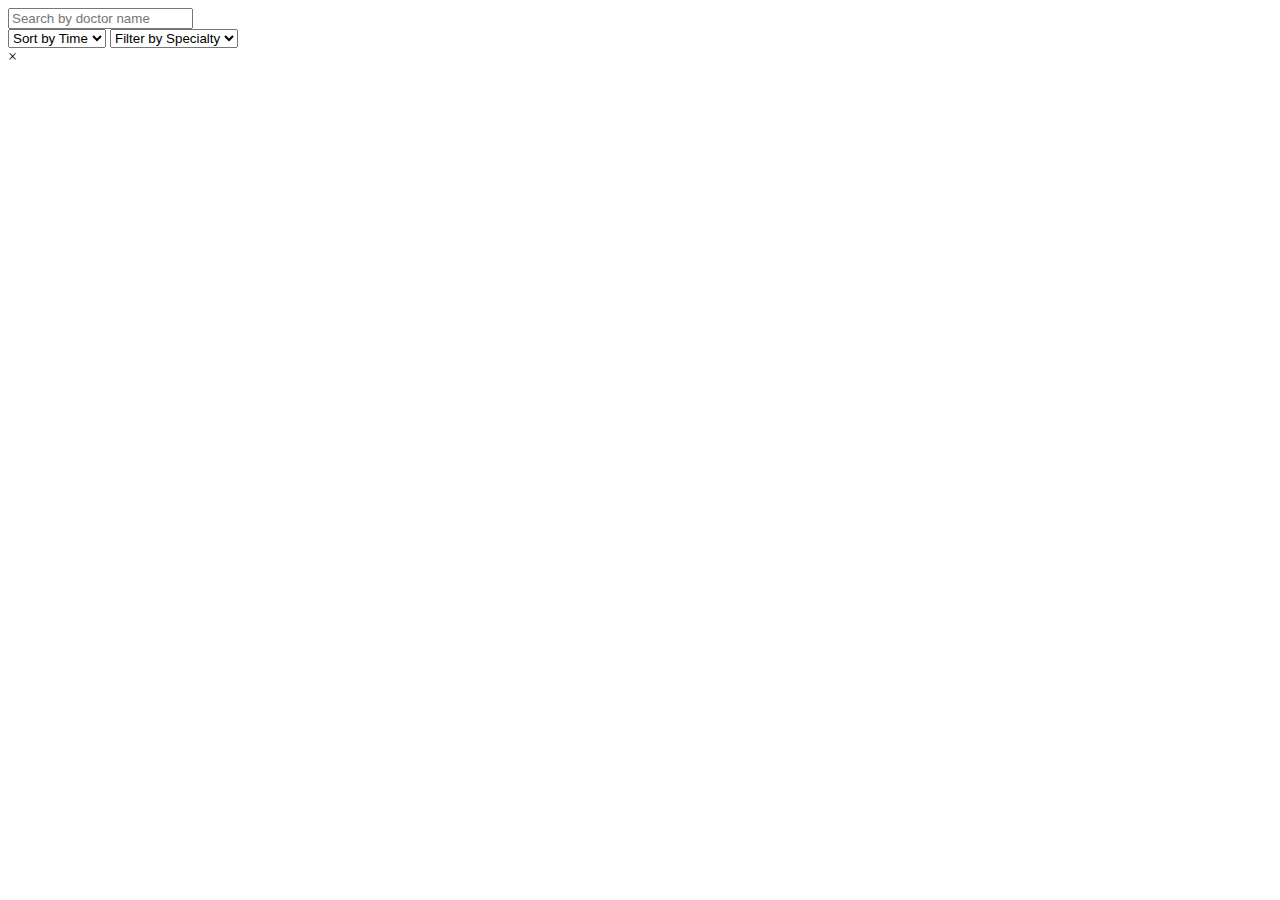
<file: src/main/resources/templetes/admin/adminDashboard.html>
<!DOCTYPE html>
<html lang="en" xmlns:th="http://www.thymeleaf.org">
<head>
    <meta charset="UTF-8">
    <meta name="viewport" content="width=device-width, initial-scale=1.0">
    <title>Admin Dashboard</title>

    <!-- CSS -->
    <link rel="stylesheet" th:href="@{/assets/css/adminDashboard.css}">
    <link rel="stylesheet" th:href="@{/assets/css/style.css}">
</head>
<body>
<div class="container">
    <div class="wrapper">

        <!-- Header (Dynamic) -->
        <div id="header"></div>

        <!-- Main Content -->
        <main class="main-content">
            <!-- Search Bar -->
            <input type="text" id="searchBar" placeholder="Search by doctor name" class="search-bar"/>

            <!-- Filters -->
            <div class="filters">
                <select id="sortTime">
                    <option value="">Sort by Time</option>
                    <option value="asc">Earliest First</option>
                    <option value="desc">Latest First</option>
                </select>

                <select id="filterSpecialty">
                    <option value="">Filter by Specialty</option>
                    <option value="cardiology">Cardiology</option>
                    <option value="neurology">Neurology</option>
                    <option value="orthopedics">Orthopedics</option>
                    <!-- Add more specialties as needed -->
                </select>
            </div>

            <!-- Doctor Cards Rendered Here -->
            <div id="content" class="doctor-list"></div>
        </main>

        <!-- Footer (Dynamic) -->
        <div id="footer"></div>
    </div>
</div>

<!-- Modal for Adding Doctor -->
<div id="modal" class="modal">
    <span id="closeModal" class="close">&times;</span>
    <div id="modal-body"></div>
</div>

<!-- JavaScript -->
<script th:src="@{/js/render.js}" defer></script>
<script th:src="@{/js/util.js}" defer></script>
<script th:src="@{/js/components/header.js}" defer></script>
<script th:src="@{/js/components/footer.js}" defer></script>
<script type="module" th:src="@{/js/services/adminDashboard.js}" defer></script>
<script type="module" th:src="@{/js/components/doctorCard.js}" defer></script>
</body>
</html>
</file>
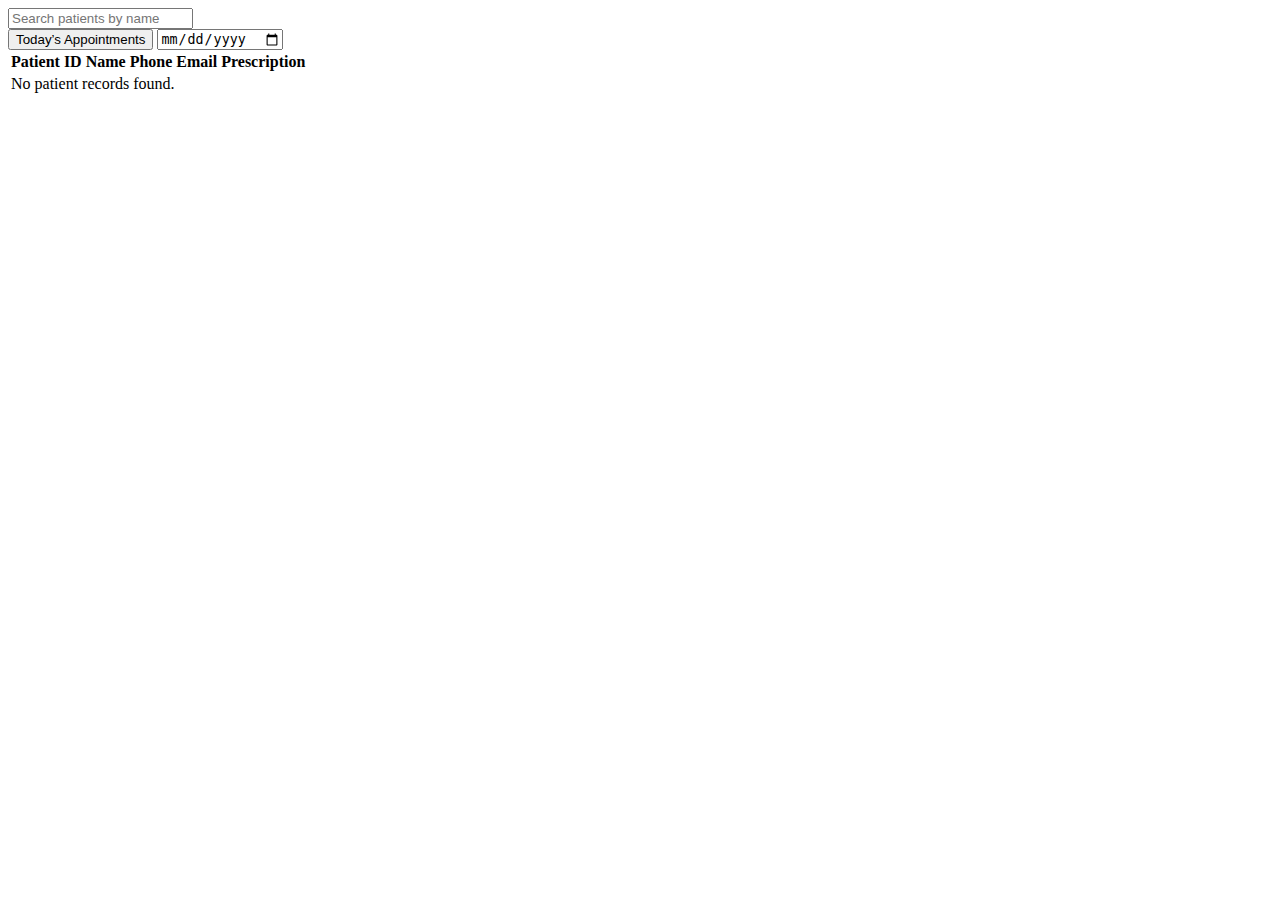
<file: src/main/resources/templetes/doctor/doctorDashboard.html>
<!DOCTYPE html>
<html lang="en" xmlns:th="http://www.thymeleaf.org">
<head>
    <meta charset="UTF-8">
    <title>DoctorDashboard</title>
    <link rel="icon" th:href="@{/assets/images/favicon.ico}">

    <!-- CSS -->
    <link rel="stylesheet" th:href="@{/assets/css/adminDashboard.css}">
    <link rel="stylesheet" th:href="@{/assets/css/doctorDashboard.css}">
    <link rel="stylesheet" th:href="@{/assets/css/style.css}">

    <!-- Utility Scripts -->
    <script th:src="@{/js/util.js}" defer></script>
    <script th:src="@{/js/render.js}" defer></script>

    <!-- Components -->
    <script th:src="@{/js/components/header.js}" defer></script>
    <script th:src="@{/js/components/footer.js}" defer></script>
    <script th:src="@{/js/components/patientRows.js}" defer></script>

    <!-- Services -->
    <script type="module" th:src="@{/js/services/patientServices.js}" defer></script>
    <script type="module" th:src="@{/js/doctor/doctorDashboard.js}" defer></script>
</head>
<body>
<div class="container">
    <div class="wrapper">
        <!-- Dynamic Header -->
        <div id="header"></div>

        <!-- Main Dashboard -->
        <main class="main-content">
            <section class="controls">
                <input type="text" id="searchBar" placeholder="Search patients by name" />

                <div class="filters">
                    <button class="filter-btn" id="todayAppointmentsBtn">Today’s Appointments</button>
                    <input type="date" id="dateFilter" />
                </div>
            </section>

            <section class="table-section">
                <table id="patientTable">
                    <thead>
                    <tr>
                        <th>Patient ID</th>
                        <th>Name</th>
                        <th>Phone</th>
                        <th>Email</th>
                        <th>Prescription</th>
                    </tr>
                    </thead>
                    <tbody id="patientTableBody">
                    <!-- Dynamically injected by JS -->
                    <tr class="noPatientRecord">
                        <td colspan="5">No patient records found.</td>
                    </tr>
                    </tbody>
                </table>
            </section>
        </main>

        <!-- Dynamic Footer -->
        <div id="footer"></div>
    </div>
</div>
</body>
</html>
</file>
